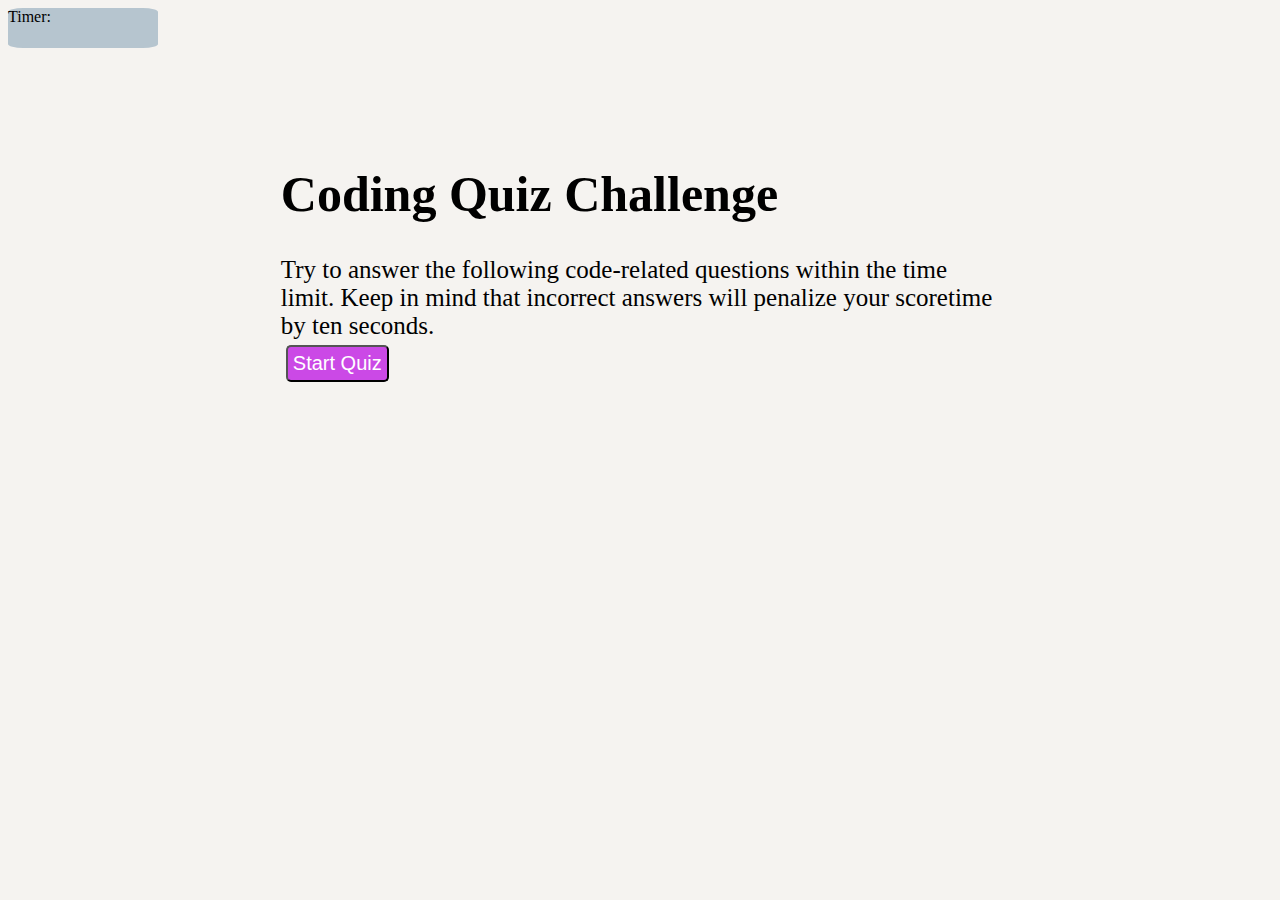
<file: index.html>
<!DOCTYPE html>
<html lang="en">

<head>
    <meta charset="UTF-8" />
    <meta http-equiv="X-UA-Compatible" content="IE=edge" />
    <meta name="viewport" content="width=device-width, initial-scale=1.0" />
    <link rel=stylesheet href="assets/css/stylesheet.css" />
    <title>Code Quiz</title>
</head>

<body>
    <!-- header provides the timer output -->
    <header>
        <div class="timer">Timer: <span id="timerOutput"></span></div>
    </header>

    <main id="main">
        <!-- instructions section and start button displays upon refresh -->
        <section class="instructions">
                <h1>Coding Quiz Challenge</h1>
                <div>Try to answer the following code-related questions within the time limit. Keep in mind that incorrect answers will penalize your scoretime by ten seconds.</div>
                <button type="button" id="start">Start Quiz</button>
        </section>
        <!-- questions section -->
        <section class="hidden" id="questions-section" >
            <div id="ques"></div>
            <div id="ans"></div>
            <div id="message"></div>       
        </section>
        <!-- final score page displaying final score and requesting user's initials input -->
        <section class="hidden"  id="finalScorePage">
            <h2>All done!</h2>
            <div id="finalScore">Your final score is 
            </div>
            <span>Enter initials:</span>
            <input type="text" id="initials"><button type="submit" id="submit">Submit!</button>

        </section>
        <!-- high scores section displaying high scores -->
        <section class="hidden"  id="highScores">
            <div id="subHead">High Scores</div>
            <div id="highScoresInitials"></div>
            <ol id="listOfHighScores">
                <li id="1"></li>
                <li id="2"></li> 
                <li id="3"></li> 
                <li id="4"></li> 
                <li id="5"></li> 
                <li id="6"></li> 
                <li id="7"></li> 
                <li id="8"></li> 
                <li id="9"></li> 
                <li id="10"></li>                
            </ol>
            <button id="goBackBtn">Go Back</button><button id="clearScoresButton">Clear Highscores</button>

        </section>

       
    </main>
    <script src="assets/javascript/script.js"></script>
</body>

</html>
</file>
<file: assets/css/stylesheet.css>
* {
    color: black;
    background-color: #f5f3f0;
    
}

#main {
    display: flex;
    flex-direction: column;
    font-size: 25px;
    padding: 20px;
    width: auto;
    margin-left: 20%;
    margin-right: 20%;
    margin-top: 5%;
    margin-bottom: 5%;
}
/* allows different sections to present one at a time */
.hidden {
    display: none; 
}

.timer {
    width: 150px;
    height: 40px;
    background-color: #b6c5cf;
    border-radius: 10%;
}

#timerOutput {
    width: 50%;
    height: 80%;
    background-color: white;
    border-radius: 10%;

}
#instructions {
    display: flex;
    flex-direction: column;
    justify-content: center;
    align-items: center;
    flex-wrap: wrap;
    padding: 20px;
    font-size: 1.5em;
}

#questions-section {
    font-size: 1.5em;
    text-align: left;
    padding: 40px;
}

#ques {
    display: block;
    font-size: 1.5em;
    }

#ans {
    display: block;
    font-size: 1em;
    
}

.multipleChoiceButtons {
    padding-left: 40px;
    width: auto;
    
}

button { 
    background-color: #cb49e6;
    padding: 5px;
    color: white;
    margin: 5px;
    border-radius: 5px;
    font-size: 20px;
}

.message {
    display: flex;
    flex-direction: column;
    justify-content: center;
    align-items: flex-start;
    padding: 20px;
    font-size: 1.2em;
    border-top: medium solid gray;
    margin: 30px;

}

.finalScorePage {
    display: block;
    text-align: left;
    font-size: 1.5em;
    padding: 60px;
    margin: 60px;
}

.highScores {
    display: block;
    text-align: left;
    font-size: 1.5em;
    padding: 60px;
    margin: 60px;
}

.youLose {
    display: block;
    text-align: left;
    font-size: 1.5em;
    padding: 60px;
    margin: 60px; 
}

#listOfHighScores {
    display: flex;
    flex-direction: column;
    height: auto;
    width: 10%;
    flex-wrap: wrap;
    font-size: 20px;
}

#subHead {
    font-size: 30px;
}
</file>
